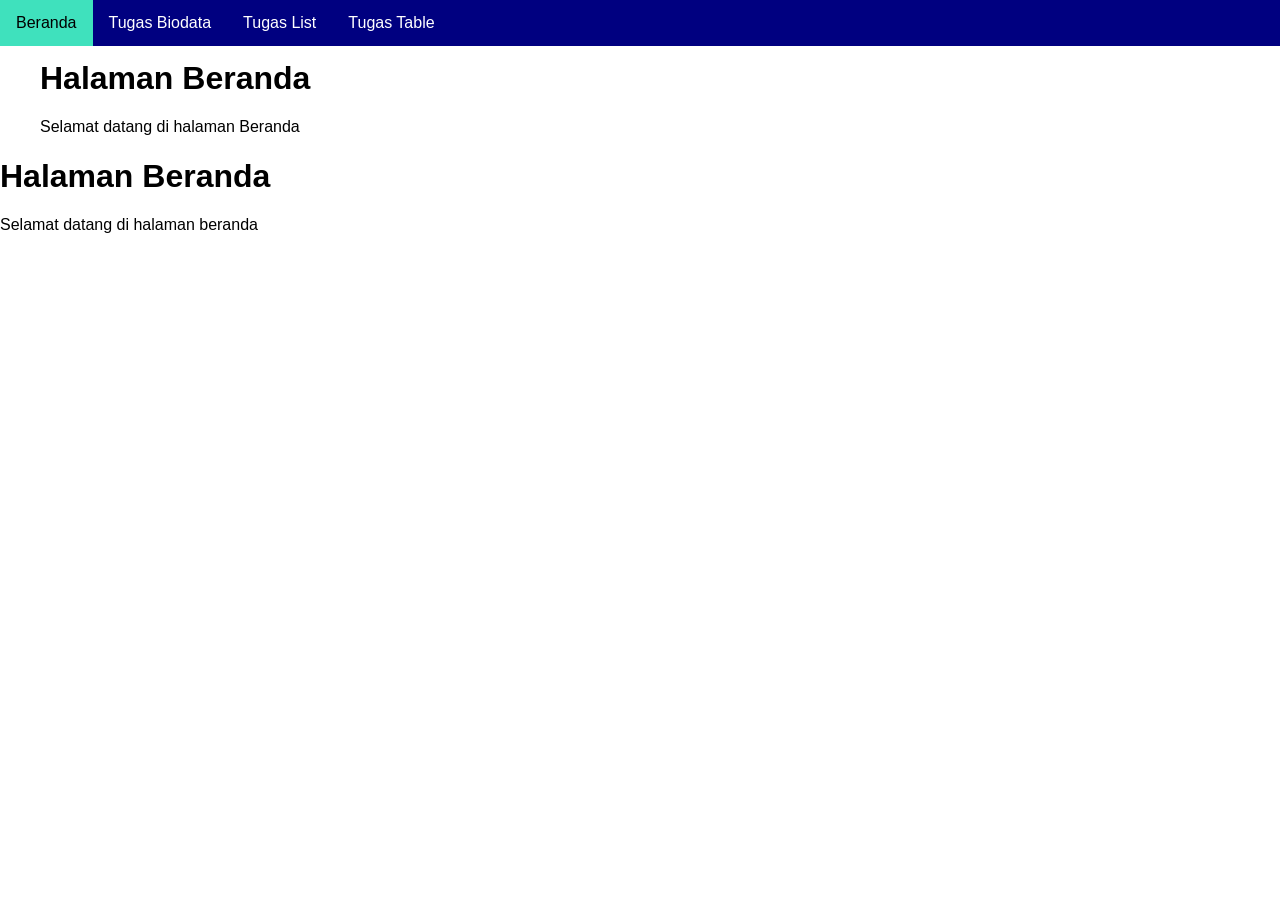
<file: index.html>
<!DOCTYPE html>
<html lang="en">
<head>
    <meta charset="UTF-8">
    <meta name="viewport" content="width=device-width, initial-scale=1.0">
    <title>Tugas Claire Beranda</title>
    <link rel="stylesheet" href="style.css">
  
    <ul>
        <nav class="navbar">
        <ul>
            <li><a href="index.html" class="active">Beranda</a></li>
            <li><a href="biodata.html">Tugas Biodata</a></li>
            <li><a href="list.html">Tugas List</a></li>
            <li><a href="table.html">Tugas Table</a></li>
        </ul>
    </nav>
    <div class="wadah-utama">
        <h1>Halaman Beranda</h1>
        <p>Selamat datang di halaman Beranda</p>
    </div>
    </ul>
    <h1>Halaman Beranda</h1>
    <p>Selamat datang di halaman beranda</p>
</head>
<body>
    
</body>
</html>
</file>
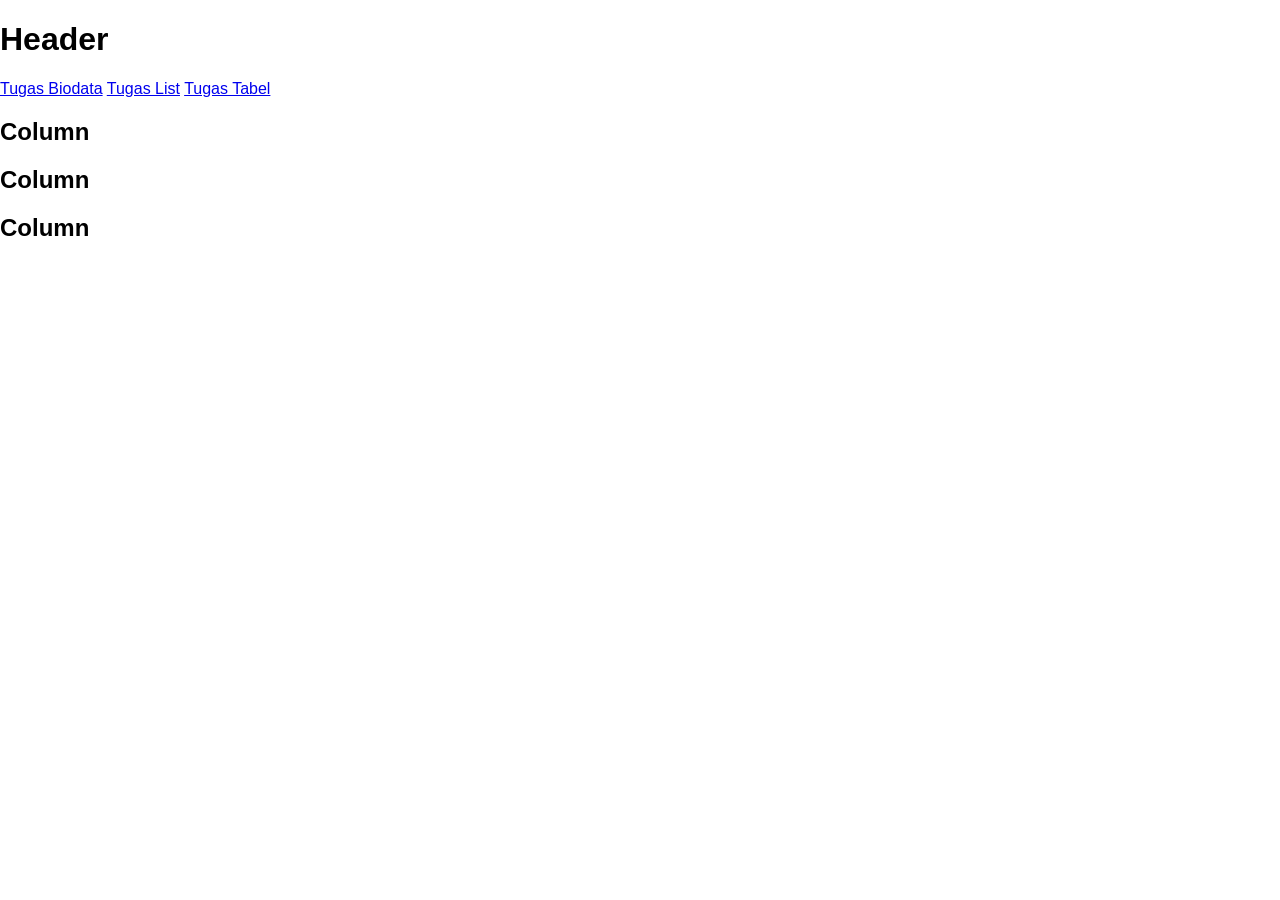
<file: layout.html>
<!DOCTYPE html>
<html lang="en">
<head>
    <title>CSS Website Layout</title>
    <link rel="stylesheet" href="style.css">
</head>
<body>
    <div class="header">
        <h1>Header</h1>
    </div>

    <div class="topnav">
        <a href="#">Tugas Biodata</a>
        <a href="#">Tugas List</a>
        <a href="#">Tugas Tabel</a>
    </div>

    <div class="row">
        <div class="column">
            <h2>Column</h2>
        </div>

        <div class="column">
            <h2>Column</h2>
        </div>

        <div class="column">
            <h2>Column</h2>
        </div>
    </div>

</body>
</html>
</file>
<file: style.css>
body{
    margin: 0;
    padding: 0;
    font-family: Arial, sans-serif;
}

nav.navbar ul {
    list-style-type: none;
    margin: 0;
    padding: 0;
    background: navy;
    position: fixed;
    top: 0;
    left: 0;
    width: 100%;
    display: flex;
    z-index: 1000;
}

nav.navbar li a {
    display: block;
    color: white;
    padding: 14px 16px;
    text-decoration: none;
}

nav.navbar li a:hover {
    background: lime;
    color: black;
}

nav.navbar li a.active {
    background: #3fe1bd;
    color: black;
}

.wadah-utama {
    margin-top: 60px;
}
</file>
